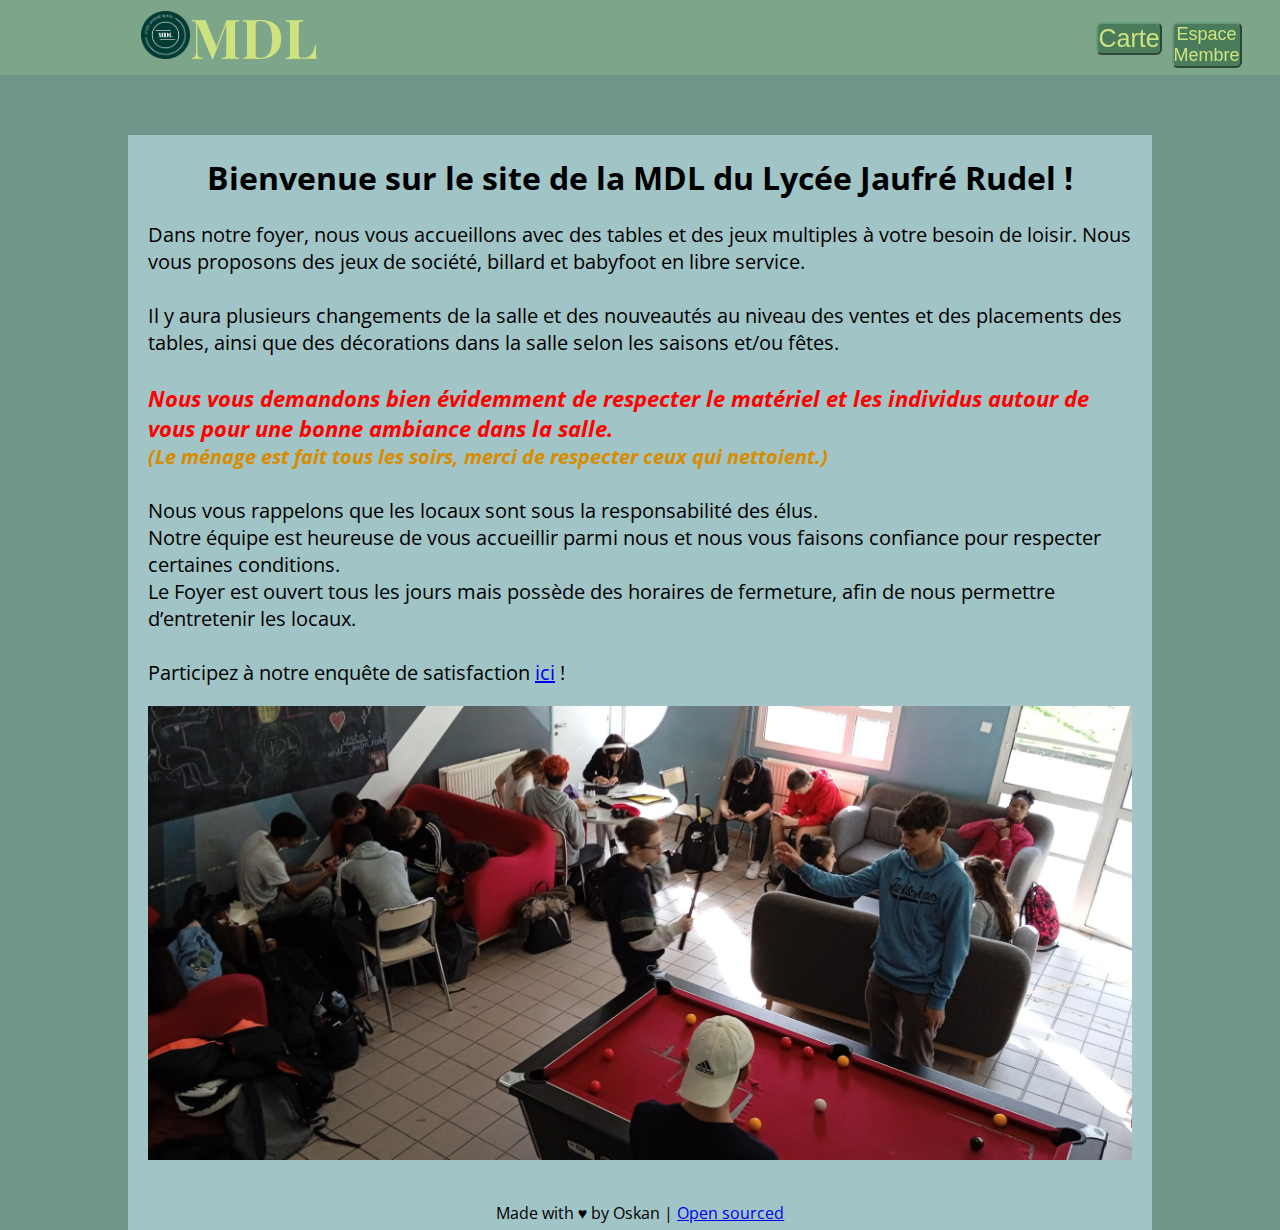
<file: index.html>
<!DOCTYPE html>
<html>
    <head> <!--Setting the title of the page, along with recognizing the stylesheet made in CSS, then importing all used fonts-->
        <title>MDL - Jaufr&eacute Rudel</title>
        <link rel="shortcut icon" href="favicon.ico" />
        <link  rel="stylesheet" href="style.css"/>
        <meta name="viewport" content="width=device-width, height=device-height, initial-scale=1.0, minimum-scale=1.0">
        <link rel="preconnect" href="https://fonts.googleapis.com">
        <link rel="preconnect" href="https://fonts.gstatic.com" crossorigin>
        <link href="https://fonts.googleapis.com/css2?family=Open+Sans&display=swap" rel="stylesheet">
        <link rel="preconnect" href="https://fonts.googleapis.com">
        <link rel="preconnect" href="https://fonts.gstatic.com" crossorigin>
        <link href="https://fonts.googleapis.com/css2?family=Playfair+Display:wght@800&display=swap" rel="stylesheet">
        <script data-goatcounter="https://mdl-bureau.goatcounter.com/count"
        async src="//gc.zgo.at/count.js"></script>
    </head>
    <body>
        <div class="headerbox"> <!--This is the green rectangular box appearing always on top of the site-->
            <img link="pictures\logo.png">
            <a href="index.html"><h1 class="sitename"><img class="logo" src="pictures/logo.png">MDL</h1></a>
            <div class="nav"> <!--The buttons that lead to the price sheet for products, and the member's website-->
                <a href="menu.html">
                    <button class="menu">Carte</button>
                </a>
                <a href="https://mdljaufrerudel.bitrix24.fr/stream/">
                    <button class="bitrix">Espace Membre</button>
                </a>
            </div>
        </div>
        <div class="mainbox" class="resizedTextbox"> <!--This is where you'll usually want your text and pictures to be-->
            <h1>Bienvenue sur le site de la MDL du Lycée Jaufré Rudel !</h1>
            <div class="info">
                <p>
                    Dans notre foyer, nous vous accueillons avec des tables et des jeux multiples à votre besoin de loisir. Nous vous proposons des jeux de société, billard et babyfoot en libre service. 
                    <br>
                    <br>
                    Il y aura plusieurs changements de la salle et des nouveautés au niveau des ventes et des placements des tables, ainsi que des décorations dans la salle selon les saisons et/ou fêtes.
                    <br>
                    <br>
                    <class class="red">Nous vous demandons bien évidemment de respecter le matériel et les individus autour de vous pour une bonne ambiance dans la salle.</class>
                    <br>
                    <class class="orange">(Le ménage est fait tous les soirs, merci de respecter ceux qui nettoient.)</class>
                    <br>
                    <br>
                    Nous vous rappelons que les locaux sont sous la responsabilité des élus.
                    <br>
                    Notre équipe est heureuse de vous accueillir parmi nous et nous vous faisons confiance pour respecter certaines conditions.
                    <br> 
                    Le Foyer est ouvert tous les jours mais possède des horaires de fermeture, afin de nous permettre d’entretenir les locaux.
                    <br>
                    <br>
                    Participez à notre enquête de satisfaction <a href="survey.html">ici</a> !
                </p>  
                
                <img class="pic" alt="Une image de la MDL, bien remplie" src="pictures/imgMDL2.jpg">   
            </div>
            <p class="credit">Made with &#9829 by Oskan | <a href="https://github.com/Lex0planet/MDL-Website">Open sourced</a></p> <!--This neat little text is always at the bottom of the main box, crediting and linking to the source page-->
            <br> <!--I don't know why I put two line breaks but it looks cool when it's here-->
            <br>
        </div>
    </body>
</html>
</file>
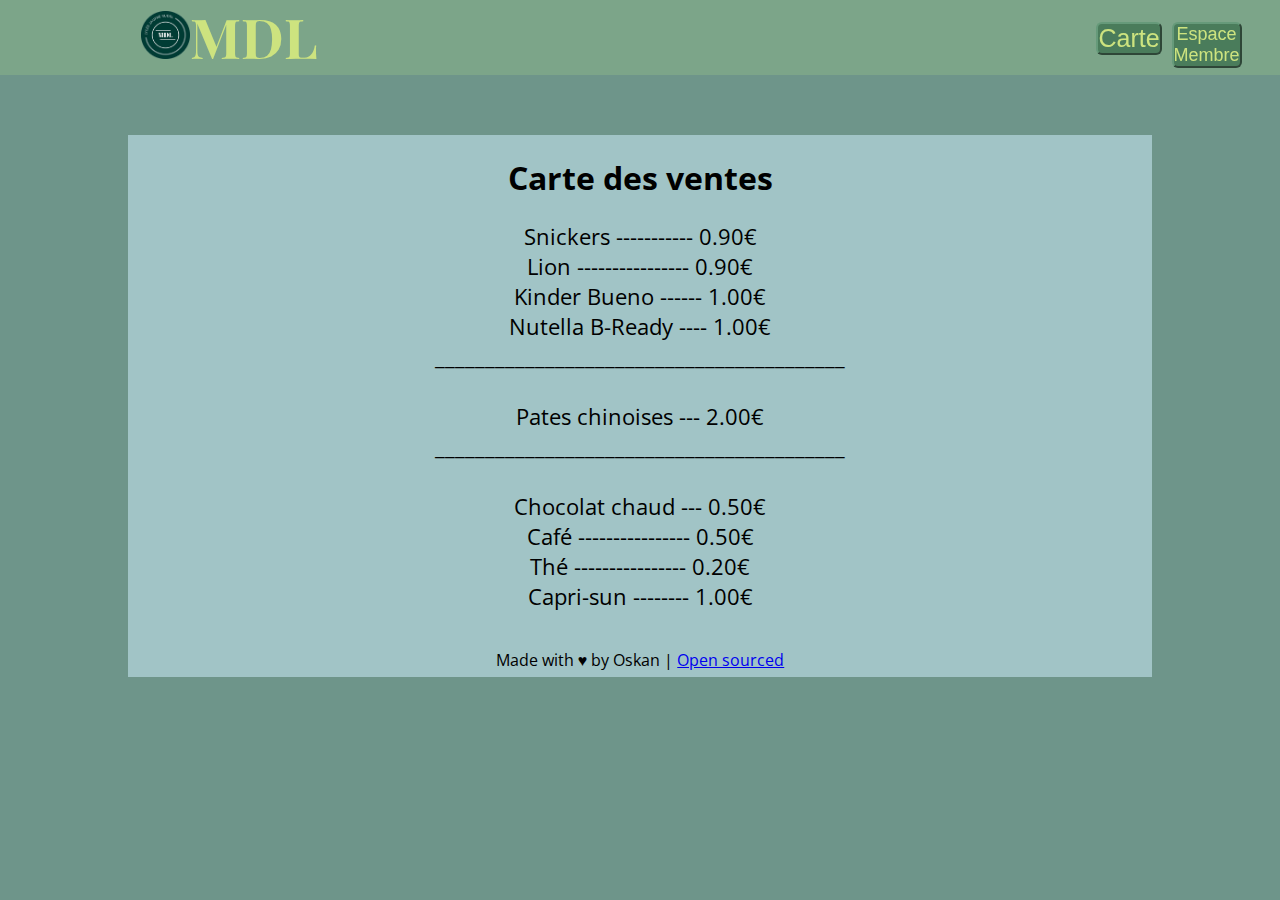
<file: menu.html>
<!DOCTYPE html> <!--This page is a copy of index.html, for helpful comments look at the main page-->
<html>
    <head>
        <title>MDL - Jaufr&eacute Rudel</title>
        <link  rel="stylesheet" href="style.css"/>
        <link rel="shortcut icon" href="favicon.ico" />
        <meta name="viewport" content="width=device-width, height=device-height, initial-scale=1.0, minimum-scale=1.0">
        <link rel="preconnect" href="https://fonts.googleapis.com">
        <link rel="preconnect" href="https://fonts.gstatic.com" crossorigin>
        <link href="https://fonts.googleapis.com/css2?family=Open+Sans&display=swap" rel="stylesheet">
        <link rel="preconnect" href="https://fonts.googleapis.com">
        <link rel="preconnect" href="https://fonts.gstatic.com" crossorigin>
        <link href="https://fonts.googleapis.com/css2?family=Playfair+Display:wght@800&display=swap" rel="stylesheet">
        <script data-goatcounter="https://mdl-bureau.goatcounter.com/count"
        async src="//gc.zgo.at/count.js"></script>
    </head>
    <body>
        <div class="headerbox">
            <img link="pictures\logo.png">
            <a href="index.html"><h1 class="sitename"><img class="logo" src="pictures/logo.png">MDL</h1></a>
            <div class="nav">
                <a href="menu.html">
                    <button class="menu">Carte</button>
                </a>
                <a href="https://mdljaufrerudel.bitrix24.fr/stream/">
                    <button class="bitrix">Espace Membre</button>
                </a>
            </div>
        </div>
        <div class="mainbox" class="resizedTextbox"> 
            <h1>Carte des ventes</h1>
            <div class="info"> <!--Don't ask why I did it like this, it works okay ?!-->
                <p class="products">
                    Snickers ----------- 0.90€
                    <br>
                    Lion ---------------- 0.90€
                    <br>
                    Kinder Bueno ------ 1.00€
                    <br>
                    Nutella B-Ready ---- 1.00€
                    <br>
                    _________________________________________
                    <br>
                    <br>
                    Pates chinoises --- 2.00€
                    <br>
                    _________________________________________
                    <br>
                    <br>
                    Chocolat chaud --- 0.50€
                    <br>
                    Café ---------------- 0.50€
                    <br>
                    Thé ---------------- 0.20€
                    <br>
                    Capri-sun -------- 1.00€
                    <br>

                </p>   
            </div>
             <p class="credit">Made with &#9829 by Oskan | <a href="https://github.com/Lex0planet/MDL-Website">Open sourced</a></p>
            <br>
            <br>
        </div>
    </body>
</html>
</file>
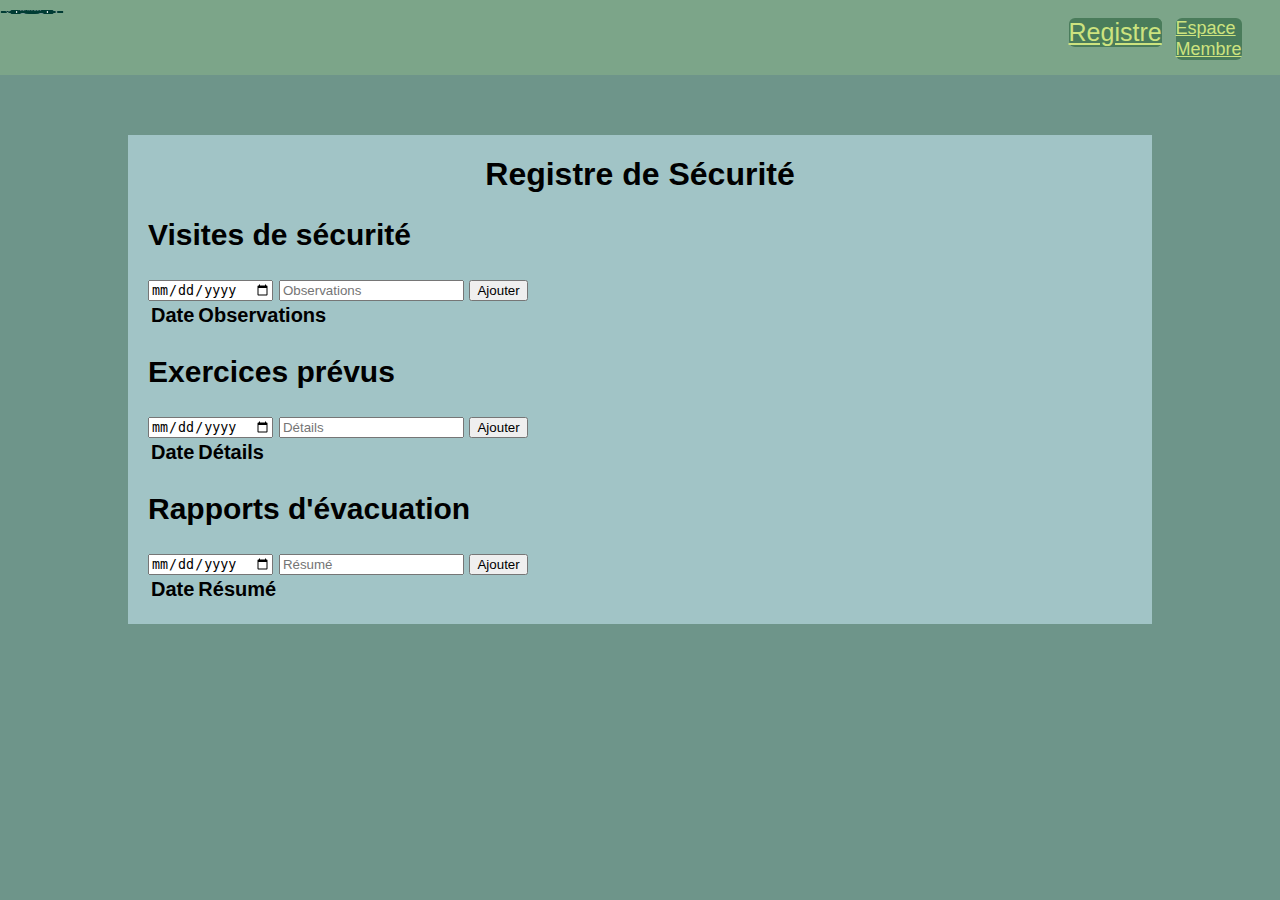
<file: security.html>
<!DOCTYPE html>
<html lang="fr">
<head>
    <meta charset="UTF-8">
    <title>Registre de Sécurité</title>
    <link rel="stylesheet" href="style.css">
    <link rel="preconnect" href="https://fonts.googleapis.com">
    <link rel="preconnect" href="https://fonts.gstatic.com" crossorigin>
    <link href="https://fonts.googleapis.com/css2?family=Poppins:wght@400;600&family=Playfair+Display:wght@800&display=swap" rel="stylesheet">
    <meta name="viewport" content="width=device-width, initial-scale=1.0">
</head>
<body>
    <header class="headerbox">
        <a href="index.html" class="home">
            <img class="logo" src="pictures/logo.png" alt="MDL logo">
            <h1 class="sitename">MDL</h1>
        </a>
        <nav class="nav">
            <a href="menu.html" class="menu">Carte</a>
            <a href="security.html" class="menu">Registre</a>
            <a href="https://mdljaufrerudel.bitrix24.fr/stream/" class="bitrix">Espace Membre</a>
        </nav>
    </header>

    <div class="mainbox">
        <h1>Registre de Sécurité</h1>

        <section class="info">
            <h2>Visites de sécurité</h2>
            <form id="visit-form" class="log-form">
                <input type="date" id="visit-date" required>
                <input type="text" id="visit-desc" placeholder="Observations" required>
                <button type="submit">Ajouter</button>
            </form>
            <table id="visit-table" class="log-table">
                <thead>
                    <tr><th>Date</th><th>Observations</th></tr>
                </thead>
                <tbody></tbody>
            </table>
        </section>

        <section class="info">
            <h2>Exercices prévus</h2>
            <form id="exercise-form" class="log-form">
                <input type="date" id="exercise-date" required>
                <input type="text" id="exercise-desc" placeholder="Détails" required>
                <button type="submit">Ajouter</button>
            </form>
            <table id="exercise-table" class="log-table">
                <thead>
                    <tr><th>Date</th><th>Détails</th></tr>
                </thead>
                <tbody></tbody>
            </table>
        </section>

        <section class="info">
            <h2>Rapports d'évacuation</h2>
            <form id="evac-form" class="log-form">
                <input type="date" id="evac-date" required>
                <input type="text" id="evac-desc" placeholder="Résumé" required>
                <button type="submit">Ajouter</button>
            </form>
            <table id="evac-table" class="log-table">
                <thead>
                    <tr><th>Date</th><th>Résumé</th></tr>
                </thead>
                <tbody></tbody>
            </table>
        </section>
    </div>

    <script src="security.js"></script>
</body>
</html>
</file>
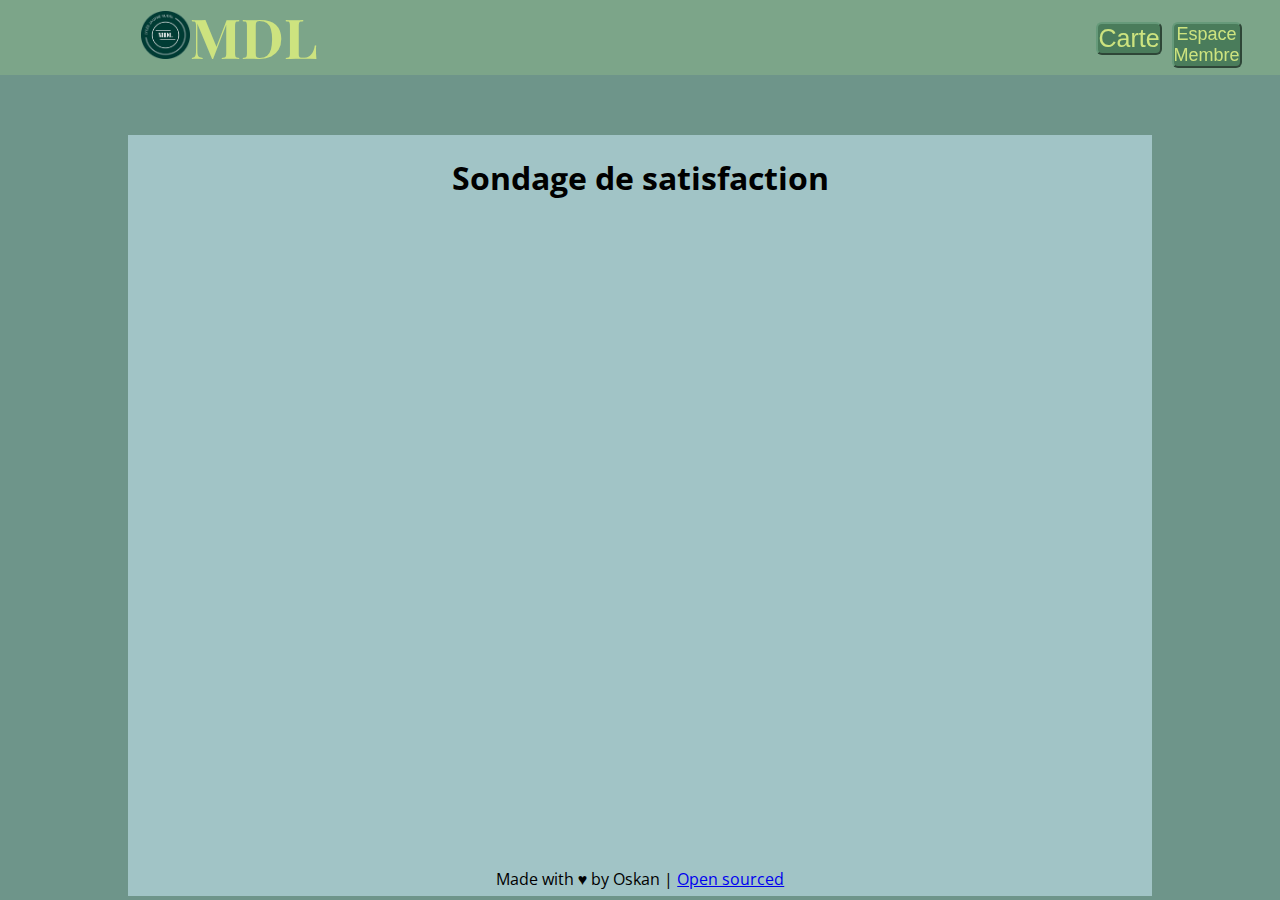
<file: survey.html>
<!DOCTYPE html> <!--This page is a copy of index.html, for helpful comments look at the main page-->
<html>
    <head> 
        <title>MDL - Jaufr&eacute Rudel</title>
        <link  rel="stylesheet" href="style.css"/>
        <link rel="shortcut icon" href="favicon.ico" />
        <meta name="viewport" content="width=device-width, height=device-height, initial-scale=1.0, minimum-scale=1.0">
        <link rel="preconnect" href="https://fonts.googleapis.com">
        <link rel="preconnect" href="https://fonts.gstatic.com" crossorigin>
        <link href="https://fonts.googleapis.com/css2?family=Open+Sans&display=swap" rel="stylesheet">
        <link rel="preconnect" href="https://fonts.googleapis.com">
        <link rel="preconnect" href="https://fonts.gstatic.com" crossorigin>
        <link href="https://fonts.googleapis.com/css2?family=Playfair+Display:wght@800&display=swap" rel="stylesheet">
        <script data-goatcounter="https://mdl-bureau.goatcounter.com/count"
        async src="//gc.zgo.at/count.js"></script>
    </head>
    <body>
        <div class="headerbox">
            <img link="pictures\logo.png">
            <a href="index.html"><h1 class="sitename"><img class="logo" src="pictures/logo.png">MDL</h1></a>
            <div class="nav">
                <a href="menu.html">
                    <button class="menu">Carte</button>
                </a>
                <a href="https://mdljaufrerudel.bitrix24.fr/stream/">
                    <button class="bitrix">Espace Membre</button>
                </a>
            </div>
        </div>
        <div class="mainbox" class="resizedTextbox"> <!--This mainbox has been modified to make the survey fit the whole box-->
            <h1>Sondage de satisfaction</h1>
            <div class="info">
                <iframe class="survey" src="https://docs.google.com/forms/d/e/1FAIpQLSdfGJeB-fgTyUIfIUnhDzl5hzHx3htYFKbLl8VQ1vFRIaBb0w/viewform?embedded=true" width="640" height="605" frameborder="0" marginheight="0" marginwidth="0">Chargement…</iframe>   
            </div>
            <p class="credit">Made with &#9829 by Oskan | <a href="https://github.com/Lex0planet/MDL-Website">Open sourced</a></p>
            <br>
            <br>
        </div>
    </body>
</html>
</file>
<file: style.css>
body {
    background-color: #6E958A;
    font-family: 'Open Sans', sans-serif;
    overflow:10%;
}

.headerbox {
    z-index: 2;
    background-color: #7ca589;
    width: 100%;
    height: 75px;
    position: fixed;
    top:0px;
    left: 0px
    
}

.mainbox {
    width: 80%;
    max-width: 10000px;
    height: auto;

    background-color: #A1C4C6;
    position: absolute;
    top:  15%;
    left: 50%;
    margin-bottom: 0%;
    transform: translate(-50%);
}

p.credit {
    position:absolute;
    bottom: -10px;
    left: 50%;
    transform:translate(-50%);
}

.resizedTextbox {
    width: 100px;
    height: 20px;
    padding: 1px
}

h1.sitename {
    color: #CDE37F;
    left:-20%;
    top: -50%;
    position:absolute;
    font-family: 'Playfair Display', serif;
    font-size: 55px;
}

h1.lycee {
    color: #CDE37F;
    left: 235px;
    top: 2px;
    position:fixed;
    font-family: 'Playfair Display', serif;
    font-size: 30px;
}

h1 {
    position:relative;
    text-align:center;
}

.info {
    text-align: left;
    font-size: 20px;
    margin: 20px;
}

.pic {
    max-width:100%;
    max-height:80%;
}

.logo {
    max-width:5%;
    max-height: 5%;
    align-self: left;
    min-width: 5%;
    max-width: 5%;
}

.nav {
    position: absolute;
    right: 3%;
}

.bitrix {
    position:absolute;
    padding: 5%;
    right: 1%;
    font-size: 18px;
    border-color: #669A7A;
    background-color: #4a7c5b;
    color:#CDE37F;
    -moz-border-radius: 6px;
    -webkit-border-radius: 6px;
    border-radius: 6px;
}

.menu {
    position: absolute;
    padding: 10%;
    right:80px;
    font-size: 25px;
    border-color: #669A7A;
    background-color: #4a7c5b;
    color:#CDE37F;
    -moz-border-radius: 6px;
    -webkit-border-radius: 6px;
    border-radius: 6px;
}

p.products {
    font-size: 22px;
    text-align:center;
    width: 100%;
}

.survey {
    width: 100%;
}

.red {
    color:red;
    font-size: 110%;
    font-style:italic;
    font-weight: bold;
}
.orange {
    color:rgb(216, 140, 0);
    font-style:italic;
    font-weight: bold;
}
</file>
